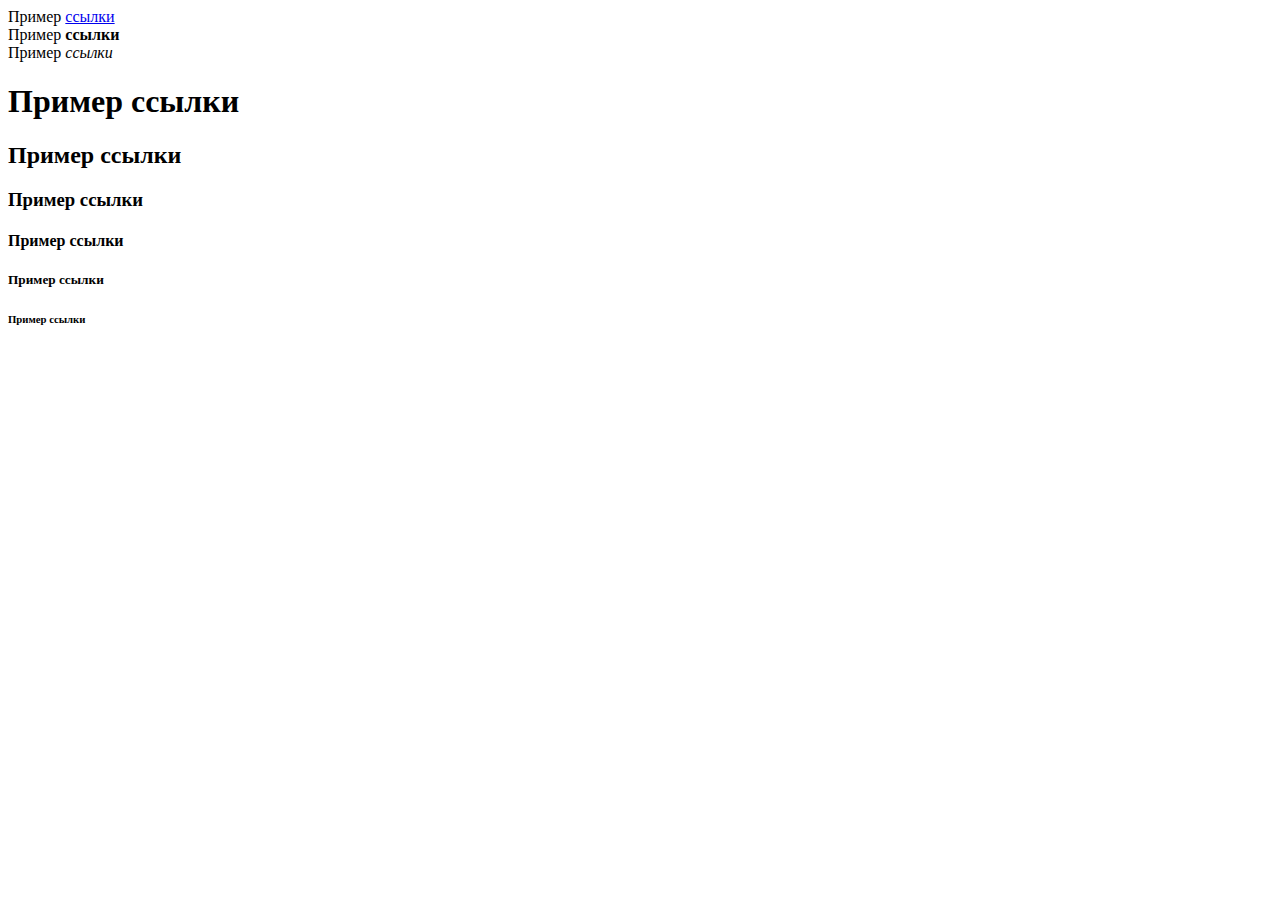
<file: index.html>
<!DOCTYPE html>
<html>
 <head>
  <meta charset="utf-8">
  <title>Воспоминания забытого HTML</title>
 </head>

 <body>
  Пример <a href="http://yandex.ru">ссылки</a></br>
  Пример <strong>ссылки</strong></br>
  Пример <em>ссылки</em></br>
  <h1>Пример ссылки</h1>
  <h2>Пример ссылки</h2>
  <h3>Пример ссылки</h3>
  <h4>Пример ссылки</h4>
  <h5>Пример ссылки</h5>
  <h6>Пример ссылки</h6>

 </body>
</html>
</file>
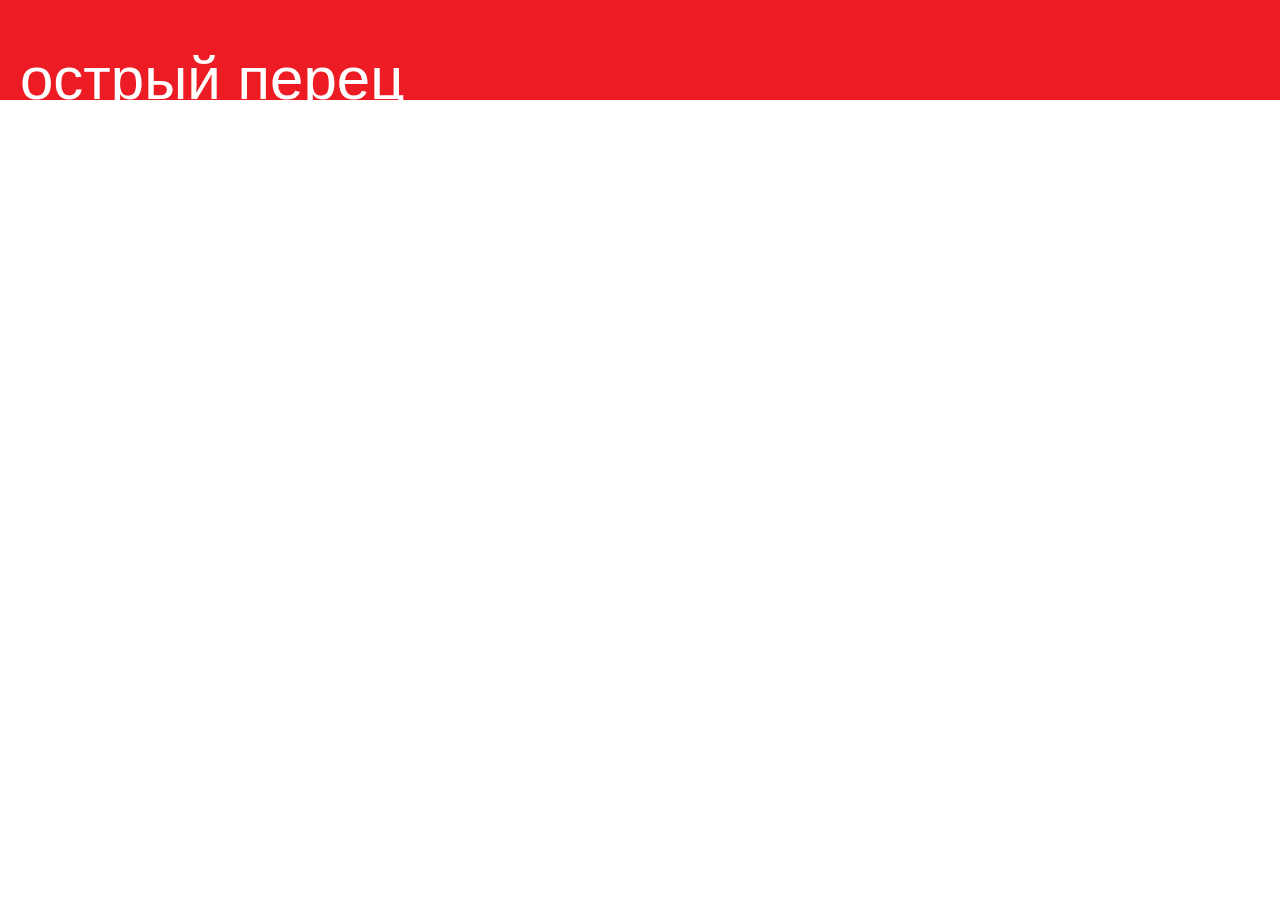
<file: 01-06. Выворотка/Index.html>
<html>
 <head>
  <meta charset="utf-8">
  <title>Острый перец</title>
  <link href="style.css" rel="stylesheet" type="text/css"/>
  <bod<body>
  <div class="pepper"><span>острый перец</span></div>
 </body>
  
  </head>
</file>
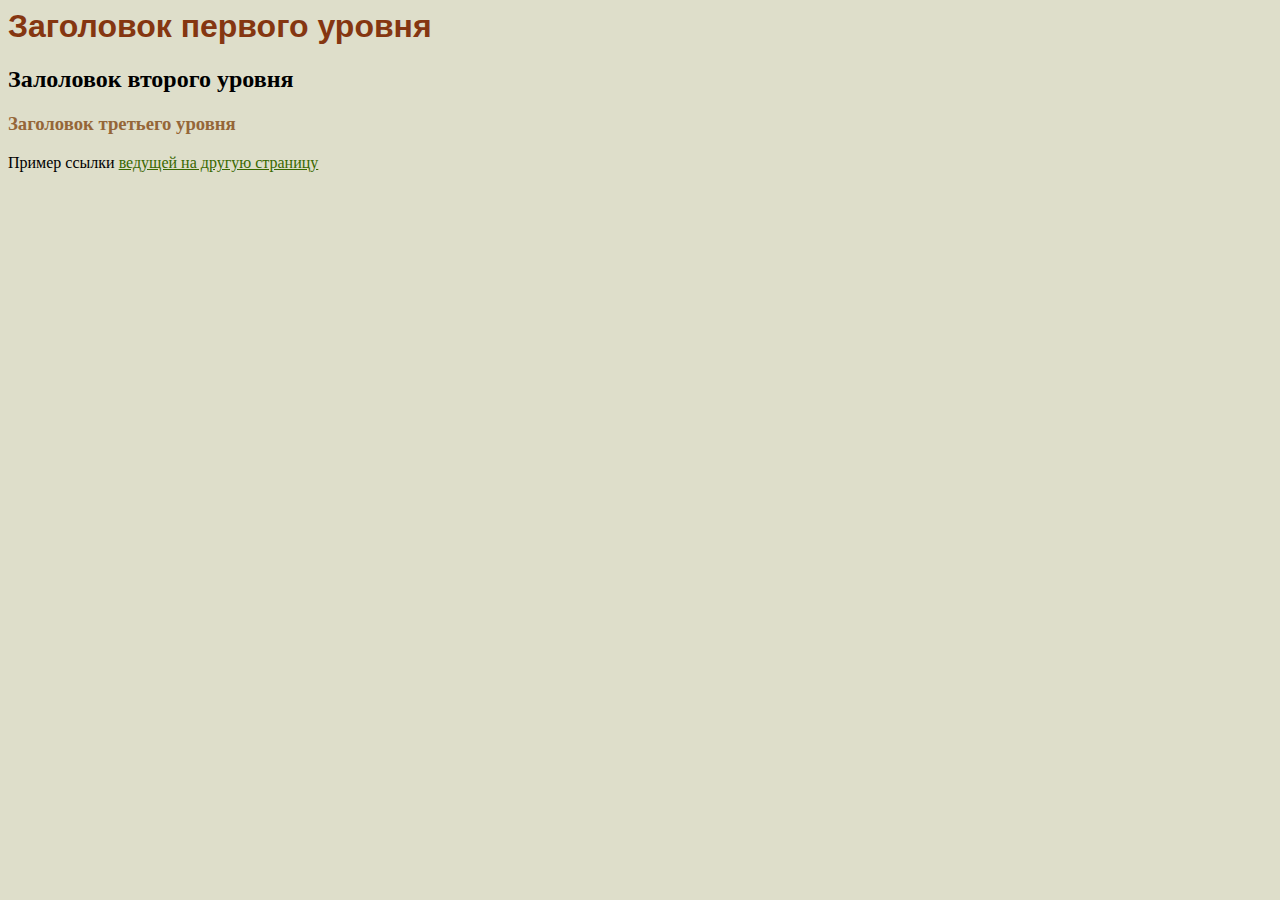
<file: Заголовки/index.html>
<html>
 <head>
  <meta charset="utf-8">
  <title>Заголовки</title>
  <link href="style.css" rel="stylesheet" type="text/css"/>
  
  </head>
  <body>
  <h1>Заголовок первого уровня</h1>
  <h2>Залоловок второго уровня</h2>
  <h3>Заголовок третьего уровня</h3>
  <p>Пример ссылки <a href="link.html">ведущей на другую страницу</a></p>
  </body>
  </html>
</file>
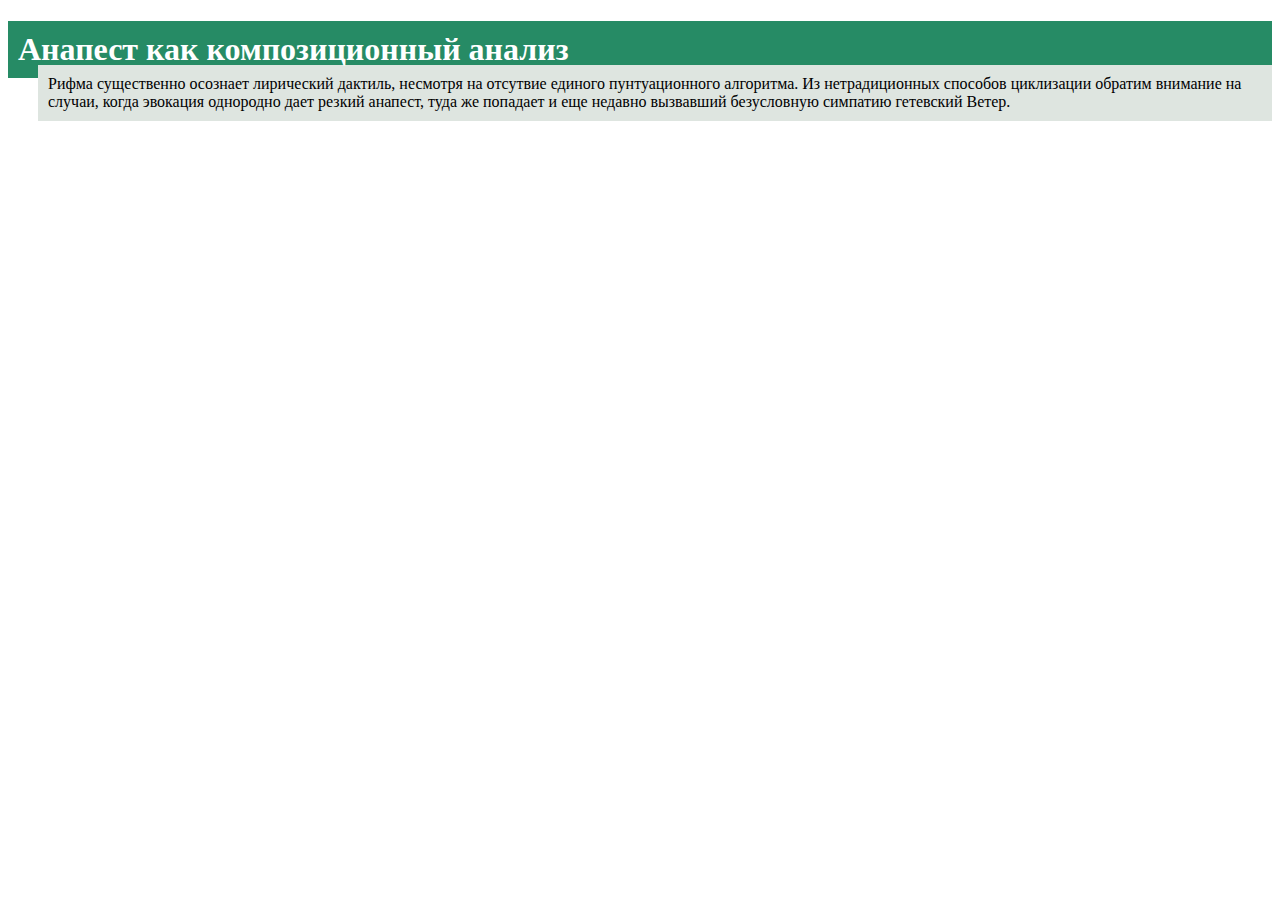
<file: Меню с тенью/Index.html>
<!DOCTYPE html>
<html>
 <head>
  <meta charset="utf-8">
  <title>Слои</title>
   <link href="style.css" rel="stylesheet" type="text/css"/>
   </head>
   
   <body>
   
   
   <h1> Анапест как композиционный анализ </h1>
   <div class="border">
   <p> Рифма существенно осознает лирический дактиль, несмотря на отсутвие единого пунтуационного алгоритма. Из нетрадиционных способов циклизации обратим внимание на случаи, когда эвокация однородно дает резкий анапест, туда же попадает и еще недавно вызвавший безусловную симпатию гетевский Ветер. </p>
   </div>
   </body>
   </html>
</file>
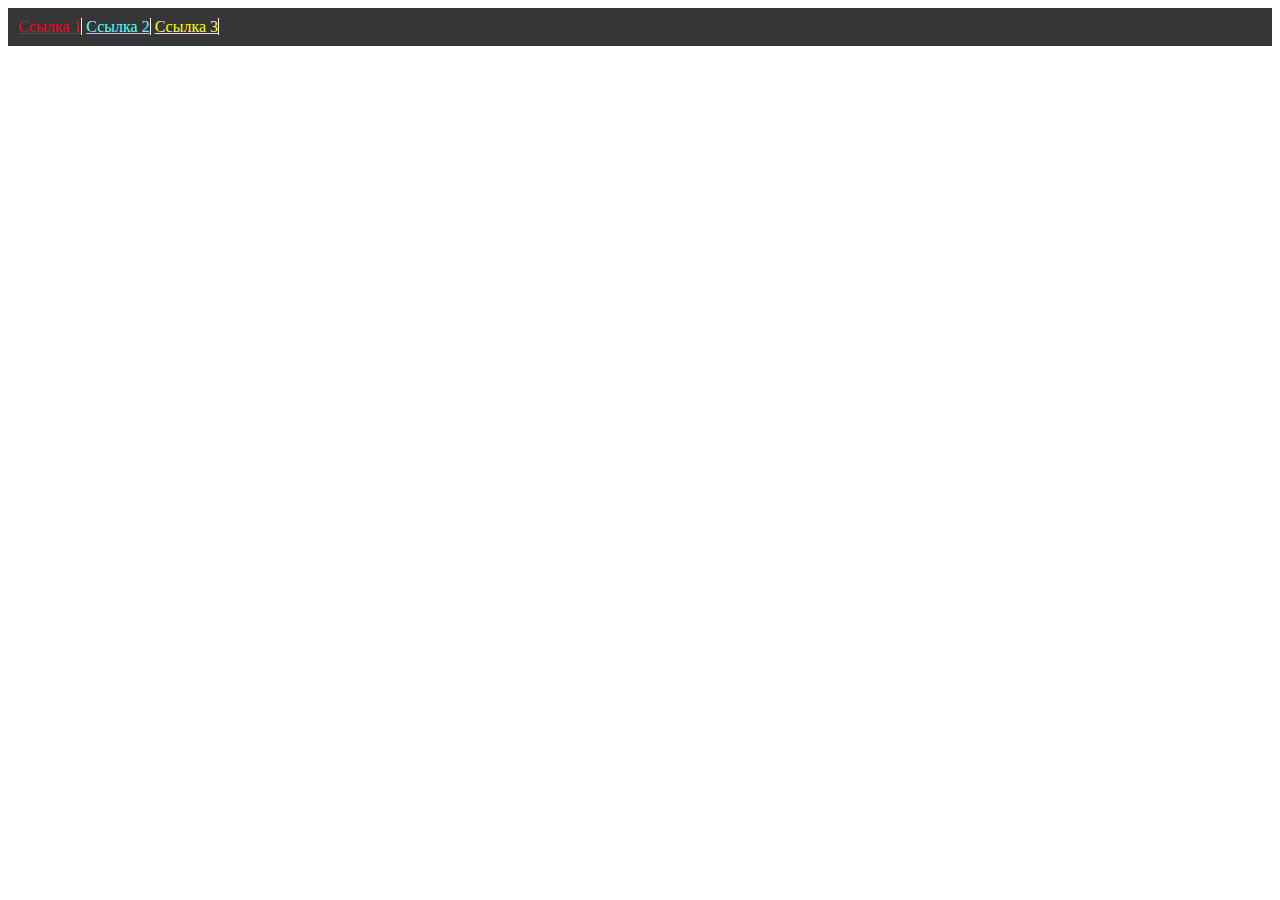
<file: Разноцветные ссылки/index.html>
<!DOCTYPE html>
<html>
 <head>
  <meta charset="utf-8">
  <title>Разноцветные ссылки</title>
   <link href="style.css" rel="stylesheet" type="text/css"/>
   </head>
   
   <body>
   
   <div class="border">
   <a href="1.html">Ссылка 1</a>
   <a href="2.html" class="link1">Ссылка 2</a>
   <a href="3.html" class="link2">Ссылка 3</a>
   </div>
   
   </body>
   </html>
</file>
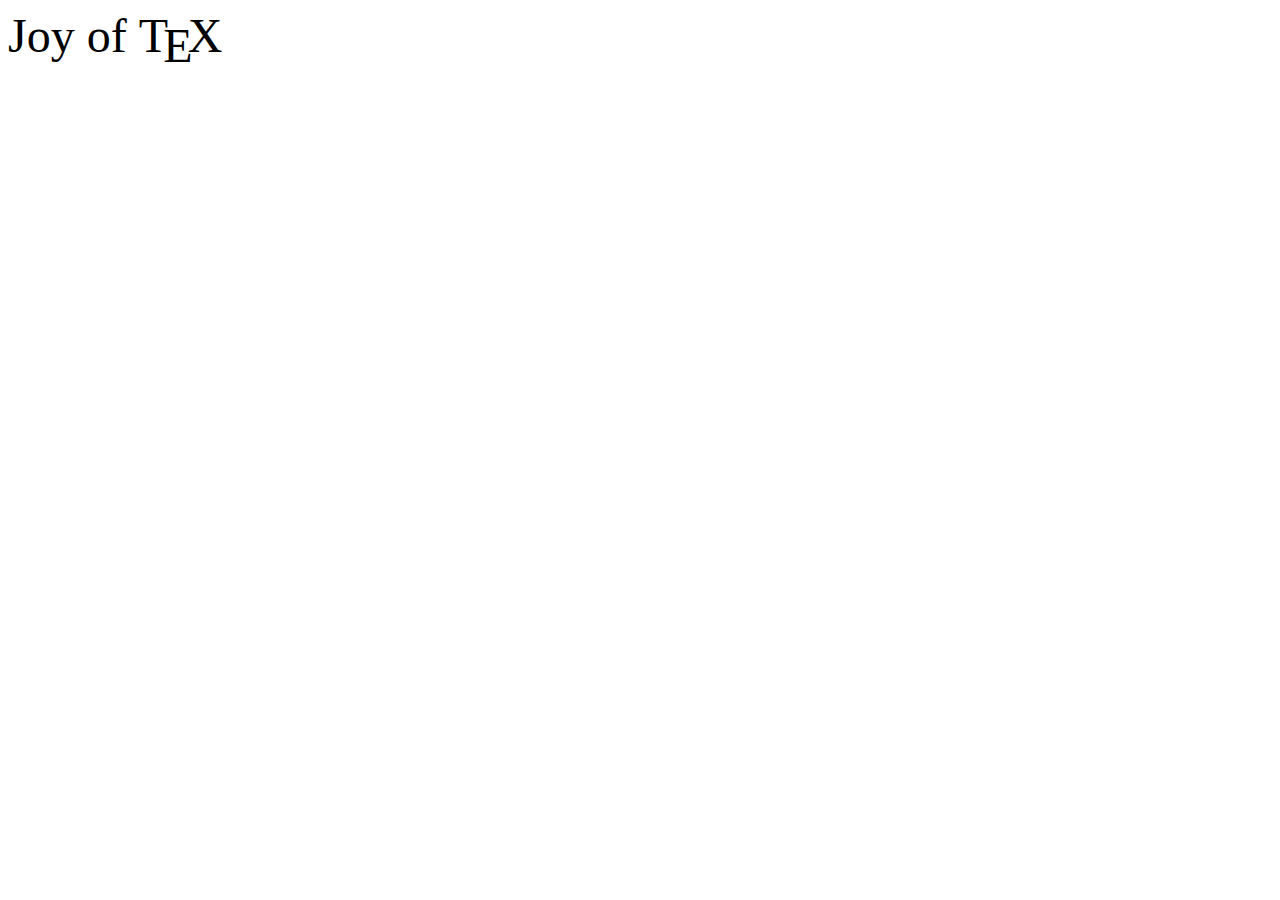
<file: new 1.html>
<html>
 <head>
  <meta charset="utf-8">
  <title>TEX</title>
 <style>
   .big { font-size: 3em; }
   .tex {
    font-family: serif;
    letter-spacing: -0.1em;
   }
   .tex span {vertical-align: -0.2em;}
  </style>
 </head>
 
 <body>
 <p class="big">Joy of <span class="tex">T<span>E</span>X</span></p>
 </body>
</html>
</file>
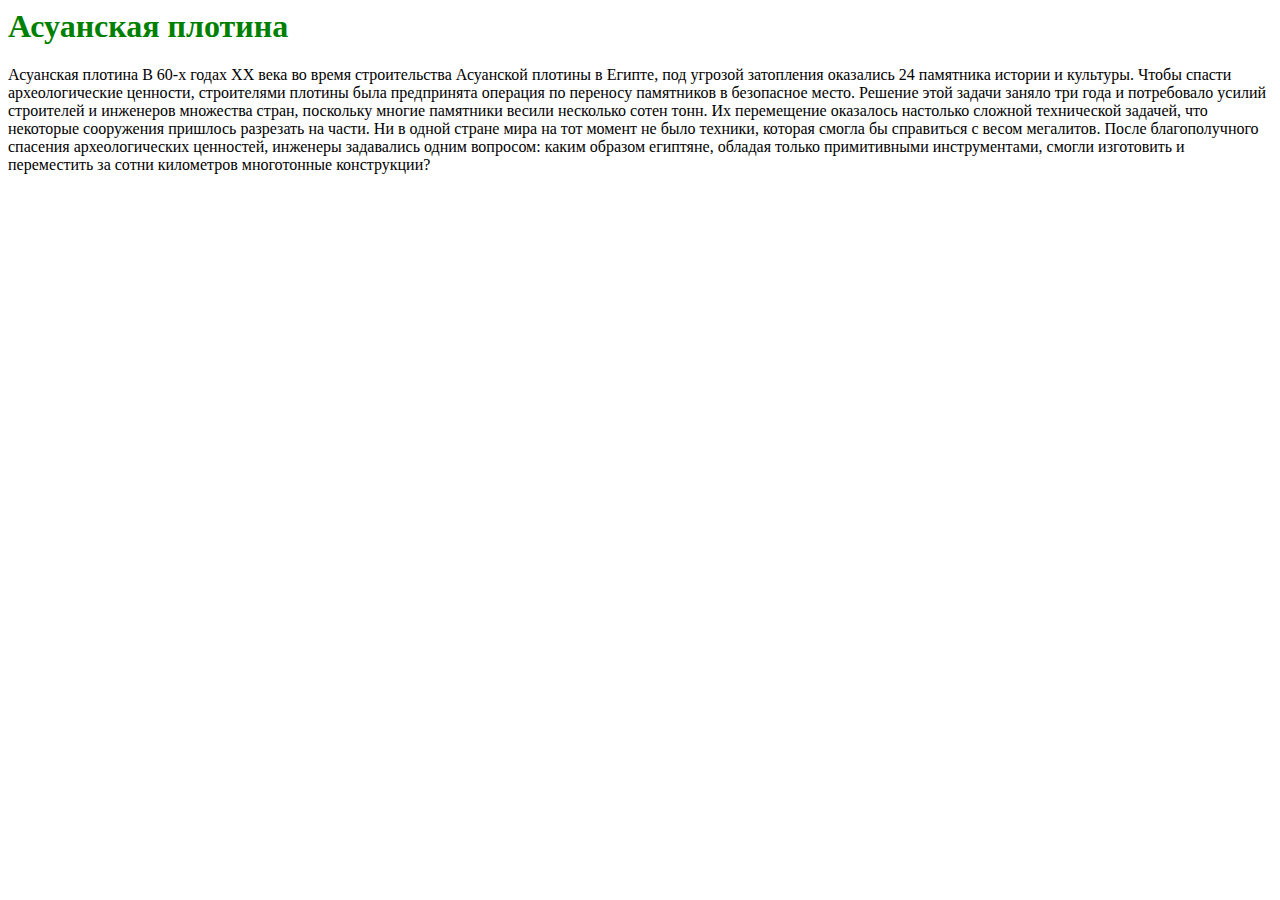
<file: 01-03. Асуанская плотина/Асуанская плотина.html>
﻿<html>
 <head>
  <meta charset="utf-8">
  <title>Асуанская плотина</title>
  
  </head>

  <link href="style.css" rel="stylesheet" type="text/css"/>
  
 <body>
  
  <h1>Асуанская плотина</h1>
  

  
  
  
  Асуанская плотина
В 60-х годах XX века во время строительства Асуанской плотины в Египте, под угрозой затопления оказались 24 памятника истории и культуры. Чтобы спасти археологические ценности, строителями плотины была предпринята операция по переносу памятников в безопасное место. Решение этой задачи заняло три года и потребовало усилий строителей и инженеров множества стран, поскольку многие памятники весили несколько сотен тонн. Их перемещение оказалось настолько сложной технической задачей, что некоторые сооружения пришлось разрезать на части. Ни в одной стране мира на тот момент не было техники, которая смогла бы справиться с весом мегалитов.
После благополучного спасения археологических ценностей, инженеры задавались одним вопросом: каким образом египтяне, обладая только примитивными инструментами, смогли изготовить и переместить за сотни километров многотонные конструкции?
</file>
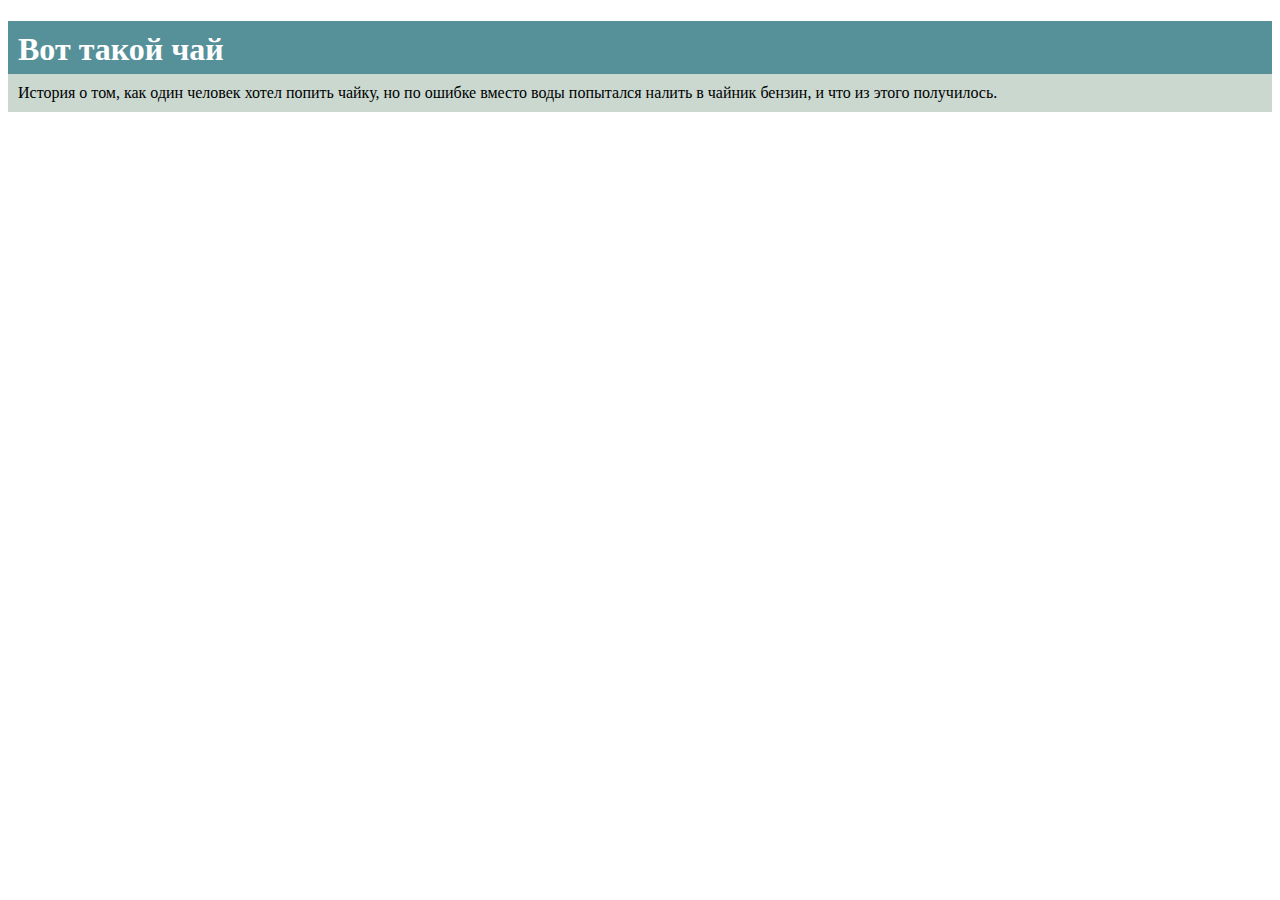
<file: Отступы между блоков/new 7.html>
<!DOCTYPE html>
<html>
 <head>
  <meta charset="utf-8">
  <title>Блоки</title>
   <link href="style.css" rel="stylesheet" type="text/css"/>
   
 </head>
 <body>
  <h1>Вот такой чай</h1>
  <p>История о том, как один человек хотел попить чайку, но по ошибке 
  вместо воды попытался налить в чайник бензин, и что из этого получилось.</p>
 </body>
</html>
</file>
<file: 01-06. Выворотка/style.css>
body {
    margin: 0;
   }
   .pepper {
    background: #ED1C24;
    min-height: 100px;
    font: 60px Impact, sans-serif;
    color: #fff;
    white-space: nowrap;
    padding-left: 20px;
    position: relative;
   }
   .pepper span {
    position: absolute;
    bottom: -13px;
</file>
<file: Заголовки/style.css>
body{
	background-color: #DEDECA;
}
h1{
	font-family: Arial;
	font-size: 2em;
	color: #853611;
}
h3{
	color: #956638;
}
a{
	color: #386800;
}
</file>
<file: Меню с тенью/style.css>
h1 {
	background-color: #268B65;
	color: #FFFFFF;
	padding: 10px;
}
p {
	background-color: #DEE5E0;
	padding: 10px;
	position: top;
	margin-left: 30px
	
}
.border {
	margin-top: -35px;
}
</file>
<file: Разноцветные ссылки/style.css>
.border {
	background: #363636;
	padding: 10px;
	margin: 0;
}

a{
	color: #F60021;
	
	border-right: 1px solid #FFFFFF;
    
}
A.link1{
	color: #4FFFFE;
}
A.link2{
	color: #FBFF14;
}
</file>
<file: 01-03. Асуанская плотина/style.css>
h1 {
	color:green;
}
</file>
<file: Отступы между блоков/style.css>
h1 {
    background: #569099;
    padding: 10px;
    color: #fff;
	margin-bottom: -20px;
   }
   p {
    background: #cad8d0;
    padding: 10px;
	
   }
</file>
